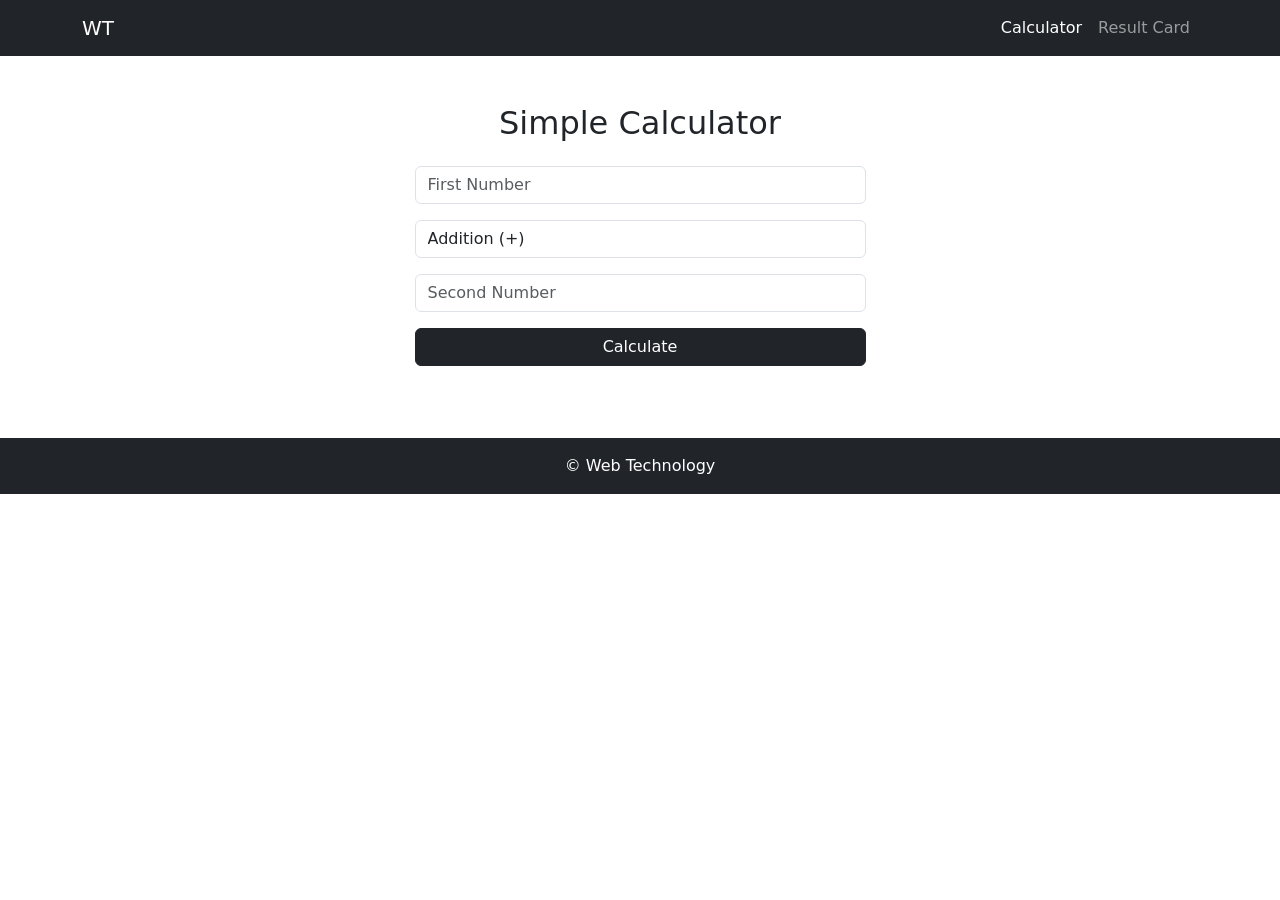
<file: index.html>
<!DOCTYPE html>
<html>
<head>
    <title>Simple Calculator</title>
    <link href="https://cdn.jsdelivr.net/npm/bootstrap@5.3.0/dist/css/bootstrap.min.css" rel="stylesheet">
</head>
<body>
<nav class="navbar navbar-expand-lg navbar-dark bg-dark">
<div class="container">
<a class="navbar-brand" href="index.html">WT</a>
<button class="navbar-toggler" data-bs-toggle="collapse" data-bs-target="#menu">
<span class="navbar-toggler-icon"></span>
</button>
<div class="collapse navbar-collapse" id="menu">
<ul class="navbar-nav ms-auto">
<li class="nav-item"><a class="nav-link active" href="index.html">Calculator</a></li>
<li class="nav-item"><a class="nav-link" href="resultcard.html">Result Card</a></li>
</ul>
</div>
</div>
</nav>
<div class="container mt-5">
<div class="row justify-content-center">
<div class="col-md-5">
    <h2 class="text-center mb-4">Simple Calculator</h2>
    <form onsubmit="calculate(); return false;">
        <input type="number" id="num1" class="form-control mb-3"
               placeholder="First Number" required>
        <select id="operator" class="form-control mb-3">
            <option value="add">Addition (+)</option>
            <option value="subtract">Subtraction (-)</option>
            <option value="multiply">Multiplication (*)</option>
            <option value="divide">Division (/)</option>
        </select>
        <input type="number" id="num2" class="form-control mb-3"
               placeholder="Second Number" required>
        <button type="submit" class="btn btn-dark w-100">Calculate</button>
    </form>
    <h3 class="text-center mt-4" id="resultText"></h3>
</div>
</div>
</div>
<footer class="text-center p-3 bg-dark text-white mt-5">
    © Web Technology
</footer>
<script src="https://cdn.jsdelivr.net/npm/bootstrap@5.3.0/dist/js/bootstrap.bundle.min.js"></script>
<script>
function calculate() {
    const num1 = parseFloat(document.getElementById('num1').value);
    const num2 = parseFloat(document.getElementById('num2').value);
    const operator = document.getElementById('operator').value;
    let result;
    switch (operator) {
        case 'add':
            result = num1 + num2;
            break;
        case 'subtract':
            result = num1 - num2;
            break;
        case 'multiply':
            result = num1 * num2;
            break;
        case 'divide':
            if (num2 === 0) {
                result = "Error: Division by zero";
            } else {
                result = num1 / num2;
            }
            break;
        default:
            result = "Invalid Operator";
    }
    document.getElementById('resultText').textContent = "Result: " + result;
}
</script>
</body>
</html>
</file>
